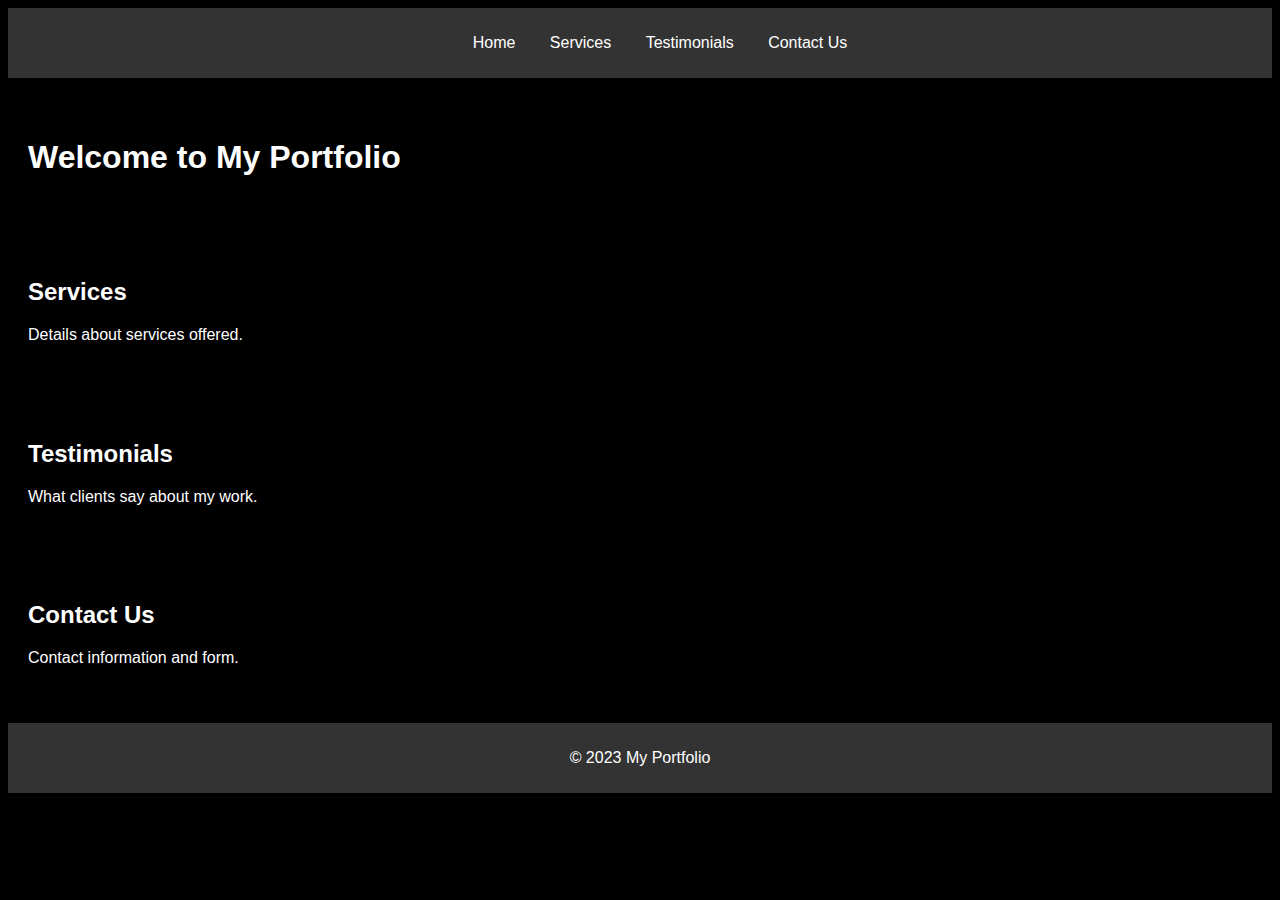
<file: index.html>
<!DOCTYPE html>
<html lang="en">
<head>
    <meta charset="UTF-8">
    <meta name="viewport" content="width=device-width, initial-scale=1.0">
    <title>Portfolio</title>
    <link rel="stylesheet" href="style.css">
</head>
<body>
    <header>
        <nav>
            <ul>
                <li><a href="#home">Home</a></li>
                <li><a href="#services">Services</a></li>
                <li><a href="#testimonials">Testimonials</a></li>
                <li><a href="#contactus">Contact Us</a></li>
            </ul>
        </nav>
    </header>
    <section id="home">
        <h1>Welcome to My Portfolio</h1>
    </section>
    <section id="services">
        <h2>Services</h2>
        <p>Details about services offered.</p>
    </section>
    <section id="testimonials">
        <h2>Testimonials</h2>
        <p>What clients say about my work.</p>
    </section>
    <section id="contactus">
        <h2>Contact Us</h2>
        <p>Contact information and form.</p>
    </section>
    <footer>
        <p>&copy; 2023 My Portfolio</p>
    </footer>
</body>
</html>
</file>
<file: style.css>
/* styles.css */

body {
    background-color: black;
    color: white;
    font-family: Arial, sans-serif;
}

header {
    background-color: #333;
    padding: 10px 0;
}

nav ul {
    list-style-type: none;
    text-align: center;
}

nav ul li {
    display: inline;
    margin: 0 15px;
}

nav ul li a {
    color: white;
    text-decoration: none;
}

section {
    padding: 20px;
    margin: 20px 0;
}

footer {
    text-align: center;
    padding: 10px 0;
    background-color: #333;
}
</file>
